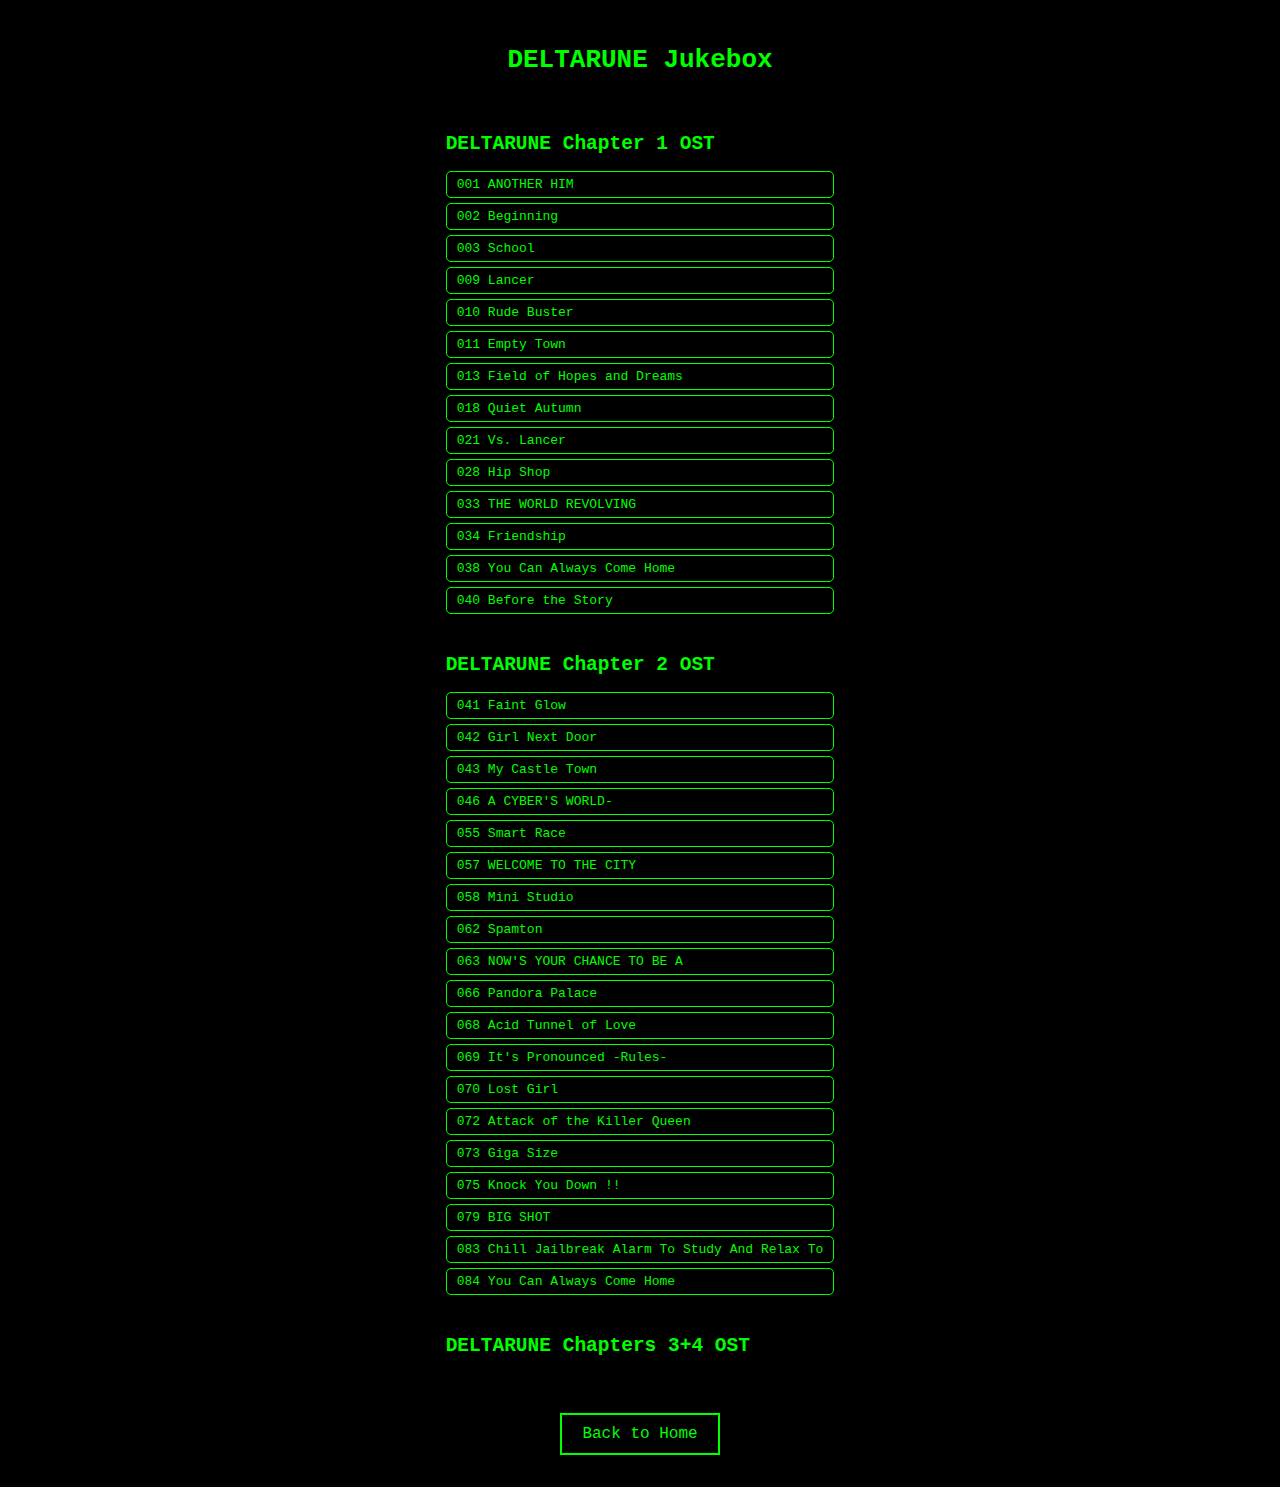
<file: jukebox.html>
<!DOCTYPE html>
<html lang="en">
<head>
<meta charset="UTF-8" />
<meta name="viewport" content="width=device-width, initial-scale=1.0"/>
<title>Jukebox</title>
<style>
body {
  background: black;
  color: #00ff00;
  font-family: monospace;
  display: flex;
  flex-direction: column;
  align-items: center;
  padding: 20px;
}
h2 { margin-top: 40px; }
ul { list-style: none; padding: 0; }
li {
  margin: 5px 0;
  cursor: pointer;
  padding: 5px 10px;
  border: 1px solid #00ff00;
  border-radius: 5px;
  transition: background 0.3s, color 0.3s;
}
li:hover { background: #00ff00; color: black; }
.back-btn {
  margin-top: 40px;
  padding: 10px 20px;
  font-family: monospace;
  font-size: 1rem;
  background: black;
  border: 2px solid #00ff00;
  color: #00ff00;
  cursor: pointer;
}
.back-btn:hover { background: #00ff00; color: black; }
</style>
</head>
<body>

<h1>DELTARUNE Jukebox</h1>

<div id="jukeboxMenu"></div>

<button class="back-btn" onclick="goBack()">Back to Home</button>

<script>
const CH1OST = [
  'assets/jukebox/CH1OST/001 ANOTHER HIM.mp3',
  'assets/jukebox/CH1OST/002 Beginning.mp3',
  'assets/jukebox/CH1OST/003 School.mp3',
  'assets/jukebox/CH1OST/009 Lancer.mp3',
  'assets/jukebox/CH1OST/010 Rude Buster.mp3',
  'assets/jukebox/CH1OST/011 Empty Town.mp3',
  'assets/jukebox/CH1OST/013 Field of Hopes and Dreams.mp3',
  'assets/jukebox/CH1OST/018 Quiet Autumn.mp3',
  'assets/jukebox/CH1OST/021 Vs. Lancer.mp3',
  'assets/jukebox/CH1OST/028 Hip Shop.mp3',
  'assets/jukebox/CH1OST/033 THE WORLD REVOLVING.mp3',
  'assets/jukebox/CH1OST/034 Friendship.mp3',
  'assets/jukebox/CH1OST/038 You Can Always Come Home.mp3',
  'assets/jukebox/CH1OST/040 Before the Story.mp3'
];

const CH2OST = [
  'assets/jukebox/CH2OST/041 Faint Glow.mp3',
  'assets/jukebox/CH2OST/042 Girl Next Door.mp3',
  'assets/jukebox/CH2OST/043 My Castle Town.mp3',
  'assets/jukebox/CH2OST/046 A CYBER\'S WORLD-.mp3',
  'assets/jukebox/CH2OST/055 Smart Race.mp3',
  'assets/jukebox/CH2OST/057 WELCOME TO THE CITY.mp3',
  'assets/jukebox/CH2OST/058 Mini Studio.mp3',
  'assets/jukebox/CH2OST/062 Spamton.mp3',
  'assets/jukebox/CH2OST/063 NOW\'S YOUR CHANCE TO BE A.mp3',
  'assets/jukebox/CH2OST/066 Pandora Palace.mp3',
  'assets/jukebox/CH2OST/068 Acid Tunnel of Love.mp3',
  'assets/jukebox/CH2OST/069 It\'s Pronounced -Rules-.mp3',
  'assets/jukebox/CH2OST/070 Lost Girl.mp3',
  'assets/jukebox/CH2OST/072 Attack of the Killer Queen.mp3',
  'assets/jukebox/CH2OST/073 Giga Size.mp3',
  'assets/jukebox/CH2OST/075 Knock You Down !!.mp3',
  'assets/jukebox/CH2OST/079 BIG SHOT.mp3',
  'assets/jukebox/CH2OST/083 Chill Jailbreak Alarm To Study And Relax To.mp3',
  'assets/jukebox/CH2OST/084 You Can Always Come Home.mp3'
];

const CH3_4OST = []; // Empty for now

function createMenuSection(title, songs) {
  const section = document.createElement('div');
  const heading = document.createElement('h2');
  heading.textContent = title;
  section.appendChild(heading);

  const ul = document.createElement('ul');

  songs.forEach(song => {
    const li = document.createElement('li');
    const displayName = song.split('/').pop().replace('.mp3', '');
    li.textContent = displayName;
    li.addEventListener('click', () => {
      localStorage.setItem('selectedBGM', song);
      alert(`${displayName} selected! Go back to Home to play it.`);
    });
    ul.appendChild(li);
  });

  section.appendChild(ul);
  return section;
}

const jukeboxMenu = document.getElementById('jukeboxMenu');
jukeboxMenu.appendChild(createMenuSection('DELTARUNE Chapter 1 OST', CH1OST));
jukeboxMenu.appendChild(createMenuSection('DELTARUNE Chapter 2 OST', CH2OST));
jukeboxMenu.appendChild(createMenuSection('DELTARUNE Chapters 3+4 OST', CH3_4OST));

function goBack() {
  window.location.href = 'index.html';
}
</script>

</body>
</html>
</file>
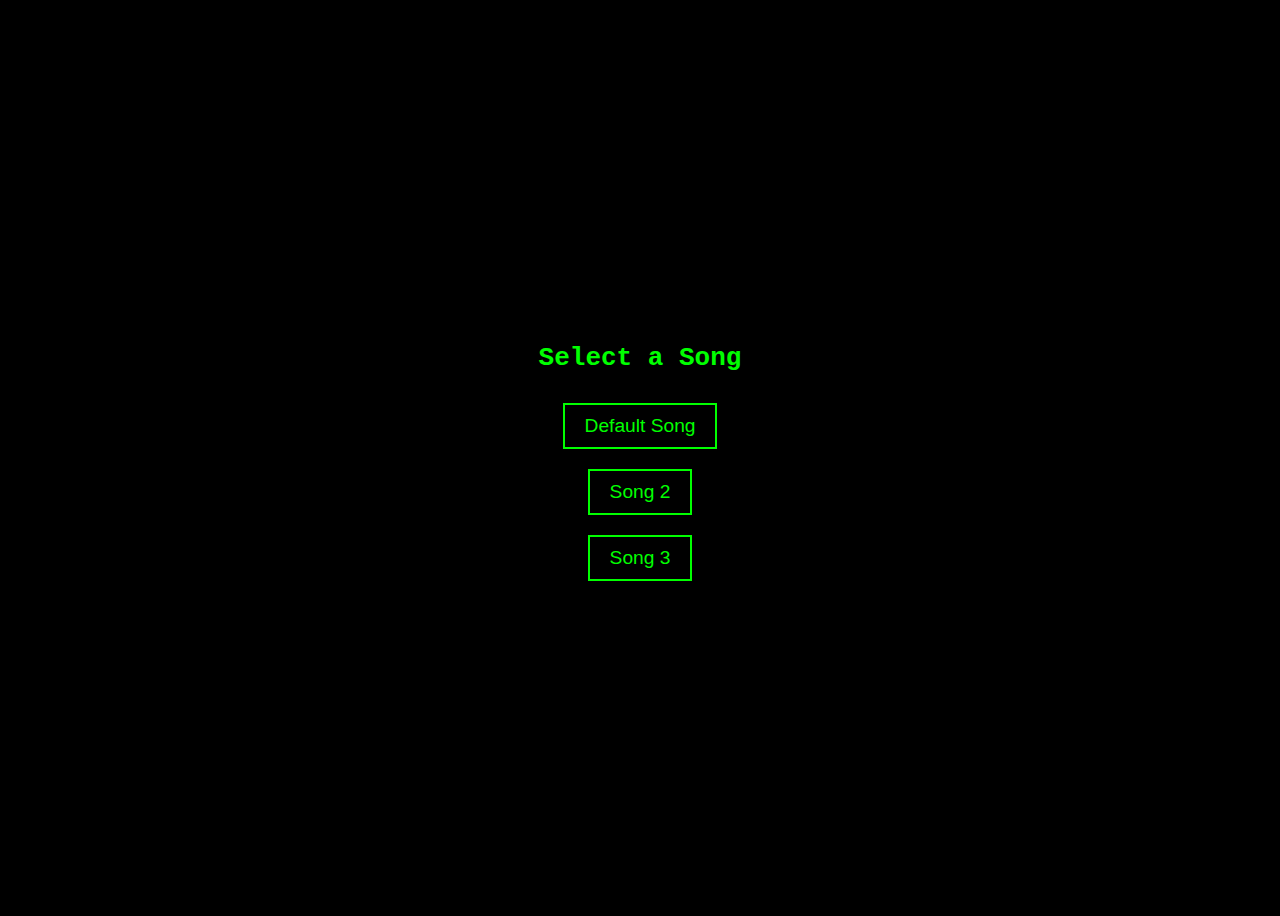
<file: assets/jukebox.html>
<!DOCTYPE html>
<html lang="en">
<head>
<meta charset="UTF-8">
<meta name="viewport" content="width=device-width, initial-scale=1.0">
<title>[TESTING] Song Changer</title>
<style>
  body {
    background: black;
    color: #00ff00;
    font-family: monospace;
    display: flex;
    flex-direction: column;
    align-items: center;
    justify-content: center;
    height: 100vh;
  }
  h1 { margin-bottom: 20px; }
  .song-button {
    margin: 10px;
    padding: 10px 20px;
    background: rgba(0,0,0,0.6);
    border: 2px solid #00ff00;
    color: #00ff00;
    cursor: pointer;
    font-size: 1.2rem;
  }
  .song-button:hover {
    background: #00ff00;
    color: black;
  }
</style>
</head>
<body>
  <h1>Select a Song</h1>

  <button class="song-button" data-src="https://audio.jukehost.co.uk/TylzRrOcCvMpqmOn1OfsbGsmMg9ERyEn">Default Song</button>
  <button class="song-button" data-src="https://audio.jukehost.co.uk/SONG2.mp3">Song 2</button>
  <button class="song-button" data-src="https://audio.jukehost.co.uk/SONG3.mp3">Song 3</button>

<script>
  const buttons = document.querySelectorAll('.song-button');

  buttons.forEach(btn => {
    btn.addEventListener('click', () => {
      const songSrc = btn.getAttribute('data-src');
      // Save selection
      localStorage.setItem('selectedBGM', songSrc);
      // Redirect back to main page
      window.location.href = 'index.html';
    });
  });
</script>
</body>
</html>
</file>
